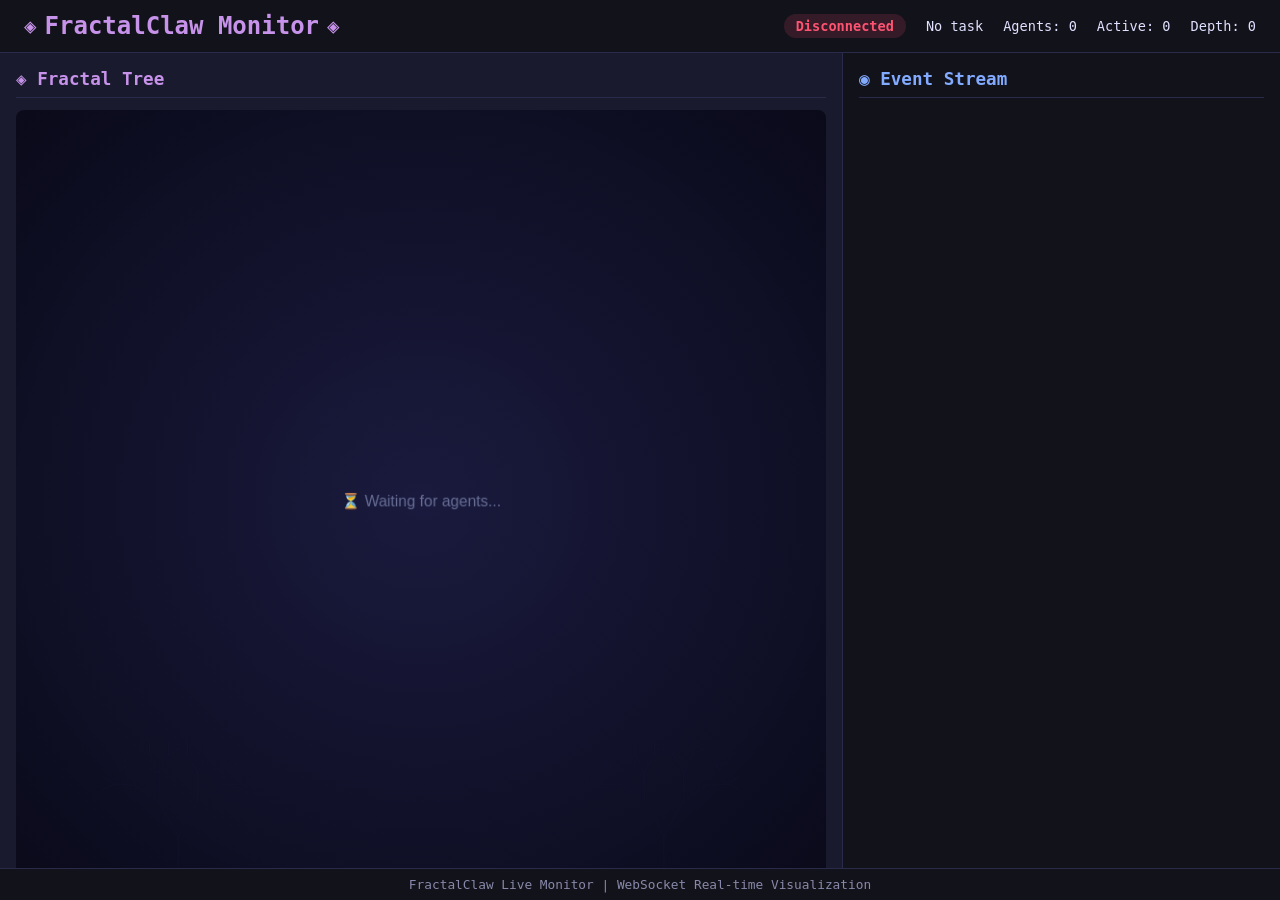
<file: src/fractalclaw/monitor/static/index.html>
<!DOCTYPE html>
<html lang="en">
<head>
    <meta charset="UTF-8">
    <meta name="viewport" content="width=device-width, initial-scale=1.0">
    <title>FractalClaw Monitor</title>
    <link rel="stylesheet" href="style.css">
</head>
<body>
    <div id="app">
        <header class="header">
            <h1>
                <span class="fractal-symbol">◈</span>
                FractalClaw Monitor
                <span class="fractal-symbol">◈</span>
            </h1>
            <div class="status-bar">
                <span id="connection-status" class="status disconnected">Disconnected</span>
                <span id="task-id">No task</span>
                <span id="agent-count">Agents: 0</span>
                <span id="active-count">Active: 0</span>
                <span id="depth-count">Depth: 0</span>
            </div>
        </header>

        <main class="main-content">
            <div class="tree-panel">
                <h2>◈ Fractal Tree</h2>
                <canvas id="fractal-canvas"></canvas>
                <div class="legend">
                    <div class="legend-item"><span class="symbol root">◈</span> Root</div>
                    <div class="legend-item"><span class="symbol coordinator">◇</span> Coordinator</div>
                    <div class="legend-item"><span class="symbol specialist">◆</span> Specialist</div>
                    <div class="legend-item"><span class="symbol worker">●</span> Worker</div>
                    <div class="legend-item"><span class="symbol idle">○</span> Idle</div>
                    <div class="legend-item"><span class="symbol executing">◉</span> Executing</div>
                    <div class="legend-item"><span class="symbol error">✕</span> Error</div>
                </div>
            </div>

            <div class="events-panel">
                <h2>◉ Event Stream</h2>
                <div id="events-container"></div>
            </div>
        </main>

        <footer class="footer">
            <p>FractalClaw Live Monitor | WebSocket Real-time Visualization</p>
        </footer>
    </div>

    <script src="fractal_tree.js"></script>
</body>
</html>
</file>
<file: src/fractalclaw/monitor/static/style.css>
:root {
    --bg-primary: #0a0a0f;
    --bg-secondary: #12121a;
    --bg-panel: #1a1a2e;
    --border-color: #2a2a4a;
    --text-primary: #e0e0ff;
    --text-secondary: #8888aa;
    --accent-magenta: #c792ea;
    --accent-cyan: #82aaff;
    --accent-green: #c3e88d;
    --accent-yellow: #ffcb6b;
    --accent-red: #ff5372;
    --accent-orange: #f78c6c;
}

* {
    margin: 0;
    padding: 0;
    box-sizing: border-box;
}

body {
    font-family: 'Segoe UI', 'SF Mono', 'Fira Code', monospace;
    background: var(--bg-primary);
    color: var(--text-primary);
    height: 100vh;
    overflow: hidden;
}

#app {
    display: flex;
    flex-direction: column;
    height: 100vh;
}

/* Header */
.header {
    background: var(--bg-secondary);
    border-bottom: 1px solid var(--border-color);
    padding: 12px 24px;
    display: flex;
    justify-content: space-between;
    align-items: center;
}

.header h1 {
    font-size: 1.5rem;
    color: var(--accent-magenta);
    display: flex;
    align-items: center;
    gap: 8px;
}

.fractal-symbol {
    color: var(--accent-magenta);
    font-size: 1.3rem;
}

.status-bar {
    display: flex;
    gap: 20px;
    align-items: center;
    font-size: 0.85rem;
}

.status {
    padding: 4px 12px;
    border-radius: 12px;
    font-weight: 600;
}

.status.connected {
    background: rgba(195, 232, 141, 0.15);
    color: var(--accent-green);
}

.status.disconnected {
    background: rgba(255, 83, 114, 0.15);
    color: var(--accent-red);
}

/* Main Content */
.main-content {
    display: flex;
    flex: 1;
    overflow: hidden;
}

/* Tree Panel */
.tree-panel {
    flex: 2;
    background: var(--bg-panel);
    border-right: 1px solid var(--border-color);
    display: flex;
    flex-direction: column;
    padding: 16px;
}

.tree-panel h2 {
    color: var(--accent-magenta);
    font-size: 1.1rem;
    margin-bottom: 12px;
    padding-bottom: 8px;
    border-bottom: 1px solid var(--border-color);
}

#fractal-canvas {
    flex: 1;
    width: 100%;
    border-radius: 8px;
    background: radial-gradient(ellipse at center, #1a1a3e 0%, #0a0a1a 100%);
}

.legend {
    display: flex;
    flex-wrap: wrap;
    gap: 12px;
    margin-top: 12px;
    padding-top: 12px;
    border-top: 1px solid var(--border-color);
}

.legend-item {
    display: flex;
    align-items: center;
    gap: 6px;
    font-size: 0.8rem;
    color: var(--text-secondary);
}

.legend-item .symbol {
    font-size: 1rem;
}

.symbol.root { color: var(--accent-magenta); }
.symbol.coordinator { color: var(--accent-cyan); }
.symbol.specialist { color: var(--accent-yellow); }
.symbol.worker { color: var(--accent-green); }
.symbol.idle { color: var(--text-secondary); }
.symbol.executing { color: var(--accent-green); }
.symbol.error { color: var(--accent-red); }

/* Events Panel */
.events-panel {
    flex: 1;
    background: var(--bg-secondary);
    display: flex;
    flex-direction: column;
    padding: 16px;
    min-width: 350px;
}

.events-panel h2 {
    color: var(--accent-cyan);
    font-size: 1.1rem;
    margin-bottom: 12px;
    padding-bottom: 8px;
    border-bottom: 1px solid var(--border-color);
}

#events-container {
    flex: 1;
    overflow-y: auto;
    display: flex;
    flex-direction: column;
    gap: 4px;
}

.event-item {
    padding: 8px 12px;
    border-radius: 6px;
    background: rgba(255, 255, 255, 0.03);
    border-left: 3px solid transparent;
    font-size: 0.8rem;
    animation: fadeIn 0.3s ease;
}

@keyframes fadeIn {
    from { opacity: 0; transform: translateX(-10px); }
    to { opacity: 1; transform: translateX(0); }
}

.event-item.agent_spawned { border-left-color: var(--accent-green); }
.event-item.agent_state_changed { border-left-color: var(--accent-yellow); }
.event-item.wave_started { border-left-color: var(--accent-cyan); }
.event-item.wave_finished { border-left-color: var(--accent-cyan); }
.event-item.tool_called { border-left-color: var(--accent-yellow); }
.event-item.tool_result { border-left-color: var(--accent-green); }
.event-item.delegation_created { border-left-color: var(--accent-magenta); }
.event-item.delegation_rejected { border-left-color: var(--accent-red); }
.event-item.delegation_result { border-left-color: var(--accent-green); }
.event-item.task_started { border-left-color: var(--accent-cyan); }
.event-item.task_completed { border-left-color: var(--accent-green); }
.event-item.task_failed { border-left-color: var(--accent-red); }
.event-item.plan_created { border-left-color: var(--accent-yellow); }
.event-item.replan_triggered { border-left-color: var(--accent-red); }

.event-timestamp {
    color: var(--text-secondary);
    font-size: 0.75rem;
    margin-right: 8px;
}

.event-type {
    font-weight: 600;
    margin-right: 8px;
}

.event-agent {
    color: var(--accent-magenta);
    margin-right: 8px;
}

.event-message {
    color: var(--text-primary);
}

/* Footer */
.footer {
    background: var(--bg-secondary);
    border-top: 1px solid var(--border-color);
    padding: 8px 24px;
    text-align: center;
    font-size: 0.8rem;
    color: var(--text-secondary);
}

/* Scrollbar */
::-webkit-scrollbar {
    width: 6px;
}

::-webkit-scrollbar-track {
    background: var(--bg-primary);
}

::-webkit-scrollbar-thumb {
    background: var(--border-color);
    border-radius: 3px;
}

::-webkit-scrollbar-thumb:hover {
    background: var(--accent-magenta);
}

/* Canvas animations */
.pulse {
    animation: pulse 2s infinite;
}

@keyframes pulse {
    0% { opacity: 1; }
    50% { opacity: 0.5; }
    100% { opacity: 1; }
}
</file>
